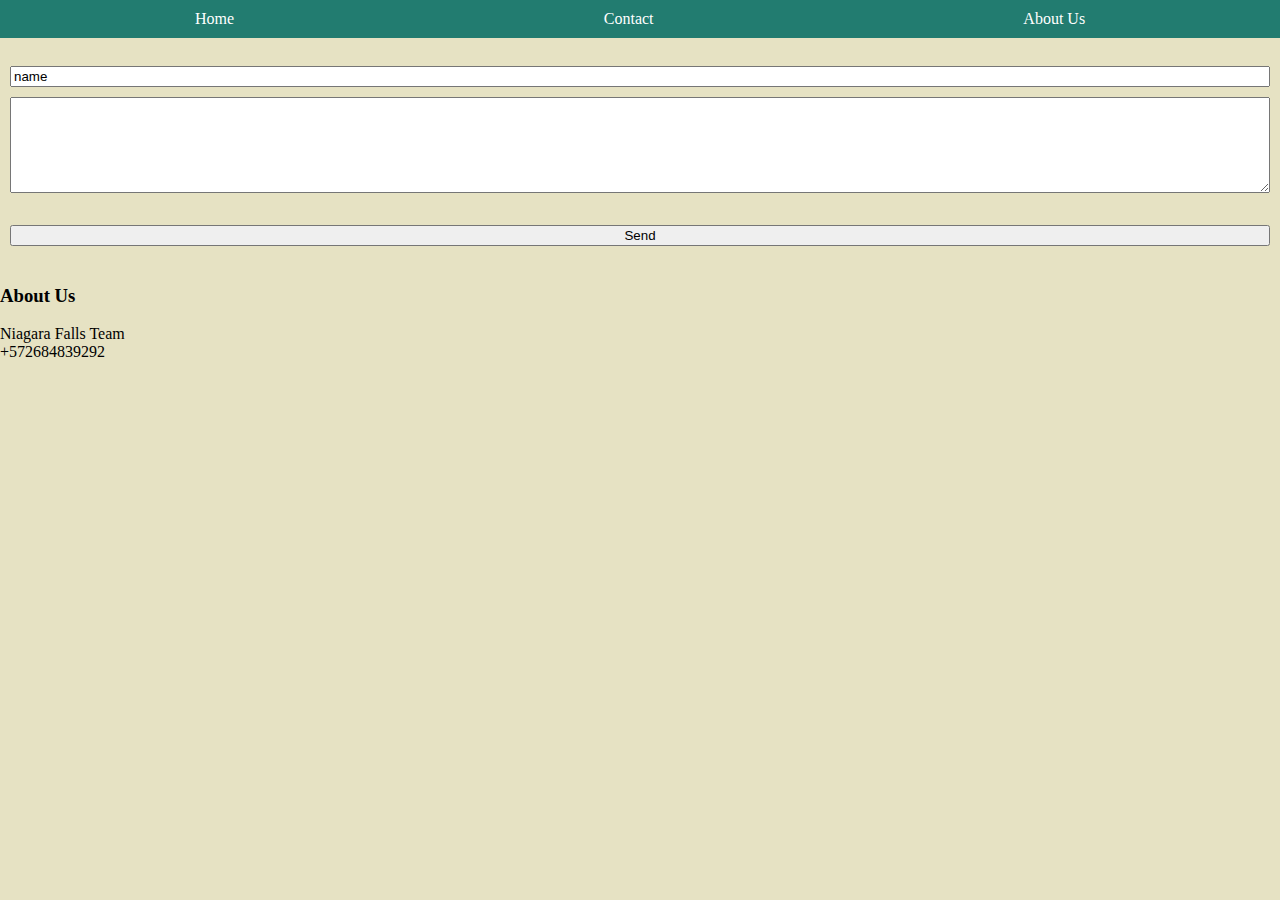
<file: contact.html>
<!DOCTYPE html>
<html lang="en">
  <head>
    <meta charset="UTF-8" />
    <meta name="viewport" content="width=device-width, initial-scale=1.0" />
    <meta http-equiv="X-UA-Compatible" content="ie=edge" />
    <title>✨Simple Page✨</title>
    <link rel="stylesheet" href="style.css" />
  </head>

  <body>
    <header>
      <nav display: inline-block class="menu">        
        <ul>
          <li><a href="#">Home</a></li>
          <li><a href="#">Contact</a></li>
          <li><a href="#about">About Us</a></li>
        </ul>
      </nav>
    </header>

    <main>
      <form style="padding: 10px;">
        <label for="name"></label><br />
        <input type="text" name="name" id="name" value="name" /><br />
        <label for="text"></label>
        <textarea id="text" name="text" rows="6" cols="25"> </textarea>
        <br /><br />
        <input type="submit" value="Send" />
      </form>
    </main>

    <footer id="about">
      <h3>About Us</h3>
      <p>Niagara Falls Team <br>
        +572684839292</p>
    </footer>
  </body>
</html>
</file>
<file: style.css>
body {
  background-color: #E6E2C3;
  margin: 0;
  padding: 0;
}
h2 {
  color: #1C315E;
  text-align: center;
}

nav ul {
  display: flex;
  justify-content: space-around;
  background-color: #227C70;
  padding: 10px;
  margin: 0;
  list-style: none;
}

nav ul a {
  color: white;
  text-decoration: none;
}

nav ul a:hover {
  color: #62B6B7;
  transition: 0.3s;
}

form {
  padding: 10px;
}

form input,
form textarea {
  width: 100%;
  box-sizing: border-box;
  margin-bottom: 10px;
}

.text-primary {
  color: #1C315E;
  }

form button {
  width: 30%;
  padding: 5px;
  background: #88A47C;
  border: none;
  border-radius: 2px;
  color: white;
  transition all: 0.2s;
}

form button :hover {
  background: #97DECE;
}

form button: :active {
  box-shadow: inset 3px 2px 15px -5px #252525;
}
</file>
